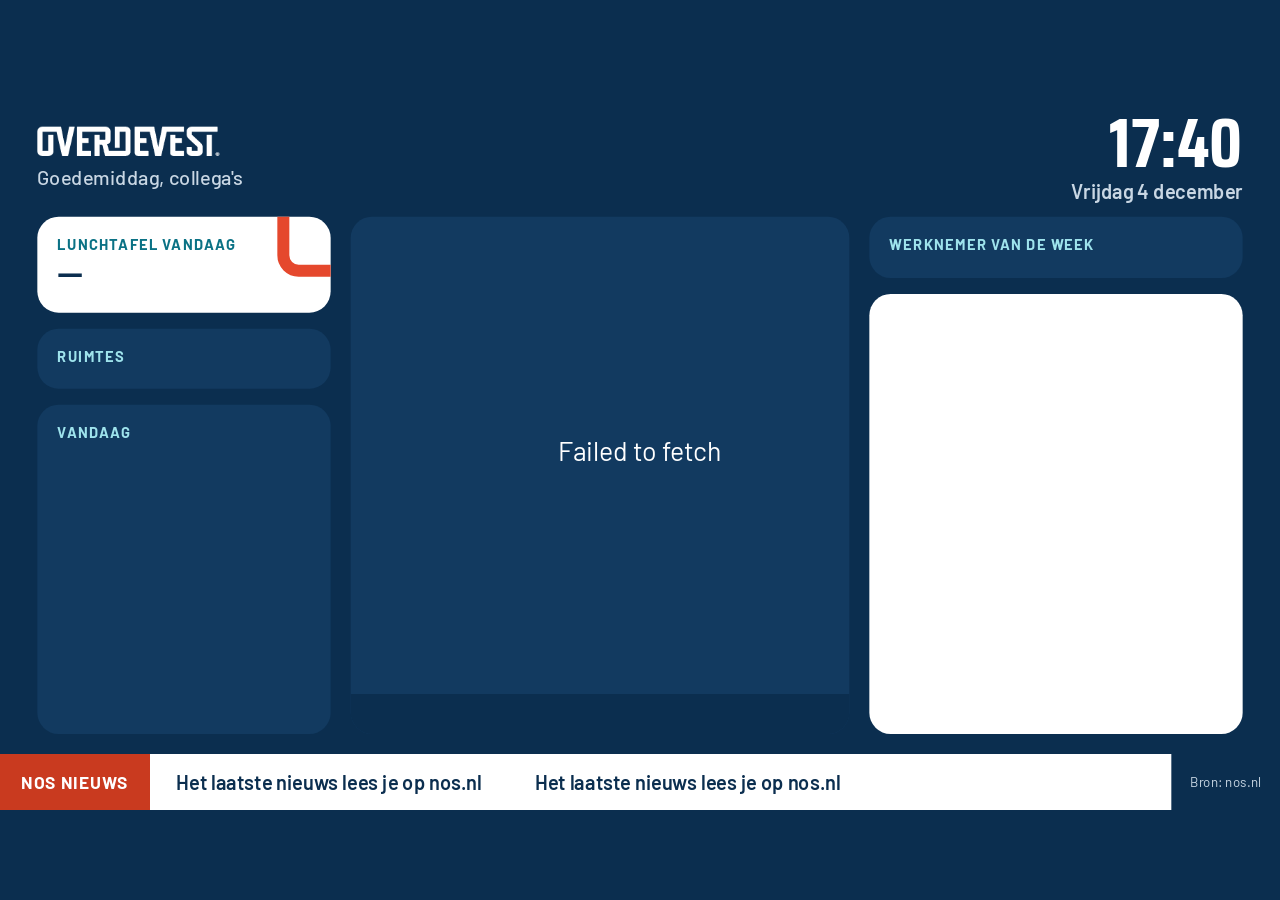
<file: tv.html>
<!doctype html>
<html lang="nl">
<head>
  <meta charset="utf-8">
  <meta name="viewport" content="width=device-width, initial-scale=1">
  <meta name="robots" content="noindex">
  <title>Overdevest TV</title>
  <link rel="icon" href="icons/icon-192.png">
  <link rel="preconnect" href="https://fonts.googleapis.com">
  <link rel="preconnect" href="https://fonts.gstatic.com" crossorigin>
  <link href="https://fonts.googleapis.com/css2?family=Barlow:wght@400;500;600;700&family=Saira+Condensed:wght@600;700;800&display=swap" rel="stylesheet">
  <style>
    html, body { margin: 0; height: 100%; background: #0B2E4F; overflow: hidden; cursor: none; }
    #stage { width: 1920px; height: 1080px; position: absolute; left: 0; top: 0; transform-origin: 0 0; box-sizing: border-box;
      padding: 44px 56px 0; background: #0B2E4F; color: #fff; font-family: Barlow, sans-serif; display: flex; flex-direction: column; gap: 30px; overflow: hidden; }
    .eyebrow { font-size: 22px; font-weight: 700; letter-spacing: .08em; text-transform: uppercase; color: #9EE3EC; }
    .display { font-family: 'Saira Condensed', sans-serif; }
    .ring { position: absolute; border-style: solid; box-sizing: border-box; pointer-events: none; }
    .card { background: #123A60; border-radius: 32px; padding: 28px 30px; position: relative; overflow: hidden; }
    .card > *:not(.ring) { position: relative; }
    header { display: flex; justify-content: space-between; align-items: center; height: 116px; }
    main { flex: 1; display: grid; grid-template-columns: 440px minmax(0, 1fr) 560px; gap: 30px; min-height: 0; }
    .col { display: flex; flex-direction: column; gap: 24px; min-height: 0; }
    .room { display: flex; align-items: center; gap: 14px; padding: 12px 0; border-bottom: 1px solid rgba(255,255,255,.12); }
    .room:last-child { border-bottom: 0; }
    .dot { width: 16px; height: 16px; border-radius: 8px; flex-shrink: 0; }
    .spot { padding: 0; display: flex; flex-direction: column; }
    .slide { flex: 1; position: relative; overflow: hidden; padding: 56px; display: flex; flex-direction: column; justify-content: flex-end; animation: fade .8s ease; }
    .slide .big { font-family: 'Saira Condensed', sans-serif; font-weight: 800; font-size: 108px; line-height: .95; margin-top: 14px; }
    .slide .sub { font-size: 32px; font-weight: 600; margin-top: 20px; }
    @keyframes fade { from { opacity: 0 } to { opacity: 1 } }
    .dots { height: 60px; background: #0B2E4F; display: flex; align-items: center; gap: 16px; padding: 0 32px; }
    .dots div { height: 6px; border-radius: 3px; overflow: hidden; background: rgba(255,255,255,.25); flex: 1; }
    .dots div.on { flex: 3; }
    .dots div.on::after { content: ''; display: block; height: 100%; background: #E5482D; animation: grow 12s linear forwards; }
    @keyframes grow { from { width: 0 } to { width: 100% } }
    .rank { display: flex; align-items: center; gap: 18px; }
    .badge { width: 42px; height: 42px; border-radius: 21px; display: flex; align-items: center; justify-content: center; font: 700 22px Barlow; flex-shrink: 0; background: rgba(255,255,255,.12); }
    footer { height: 84px; margin: 0 -56px; background: #fff; color: #0B2E4F; display: flex; align-items: center; overflow: hidden; }
    .ticker-wrap { flex: 1; overflow: hidden; }
    .ticker { display: inline-flex; gap: 80px; white-space: nowrap; padding-left: 40px; font-size: 30px; font-weight: 600; animation: tick var(--dur, 80s) linear infinite; }
    @keyframes tick { from { transform: translateX(0) } to { transform: translateX(-50%) } }
    .muted { color: #C9D7E4; }
    .placeholder { background: #DCE3EA; color: #4A5A6B; display: flex; align-items: center; justify-content: center; font-size: 24px; font-weight: 600; }
    #error { position: absolute; inset: 0; display: none; align-items: center; justify-content: center; text-align: center; font-size: 40px; padding: 100px; }
  </style>
</head>
<body>
  <div id="stage">
    <header>
      <div style="display:flex;flex-direction:column;gap:14px">
        <img src="img/logo-white.png" alt="Overdevest" style="height:44px;width:273px;display:block">
        <div style="font-size:30px;font-weight:500" class="muted"><span id="greet">Goedemorgen</span>, collega's</div>
      </div>
      <div style="text-align:right">
        <div class="display" id="clock" style="font-weight:700;font-size:104px;line-height:.9;font-variant-numeric:tabular-nums">--:--</div>
        <div id="date" class="muted" style="font-size:30px;font-weight:600;margin-top:6px"></div>
      </div>
    </header>

    <main>
      <div class="col">
        <section class="card" style="background:#fff;color:#0B2E4F">
          <span class="ring" style="right:-40px;top:-40px;width:120px;height:130px;border-width:18px;border-color:#E5482D;border-radius:32px"></span>
          <div class="eyebrow" style="color:#0B7285">Lunchtafel vandaag</div>
          <div id="tafel" class="display" style="font-weight:700;font-size:48px;line-height:1.05;margin-top:8px">—</div>
          <div id="lunchinfo" style="font-size:24px;color:#4A5A6B;margin-top:4px"></div>
        </section>
        <section class="card">
          <div class="eyebrow">Ruimtes</div>
          <ul id="rooms" style="list-style:none;margin:8px 0 0;padding:0"></ul>
        </section>
        <section class="card" style="flex:1">
          <div class="eyebrow">Vandaag</div>
          <ul id="agenda" style="list-style:none;margin:12px 0 0;padding:0;display:flex;flex-direction:column;gap:14px"></ul>
        </section>
      </div>

      <section class="card spot">
        <div id="slide" style="flex:1;display:flex"></div>
        <div class="dots" id="dots"></div>
      </section>

      <div class="col">
        <section class="card">
          <div class="eyebrow">Werknemer van de week</div>
          <div id="winner"></div>
          <ol id="ranking" style="list-style:none;margin:10px 0 0;padding:0 18px;display:flex;flex-direction:column;gap:10px"></ol>
        </section>
        <section class="card" id="socialcard" style="flex:1;background:#fff;color:#0B2E4F;display:flex;flex-direction:column;min-height:0"></section>
      </div>
    </main>

    <footer>
      <div style="height:100%;background:#C93A1F;color:#fff;display:flex;align-items:center;padding:0 32px;font-size:26px;font-weight:700;letter-spacing:.06em;text-transform:uppercase;flex-shrink:0;position:relative;z-index:1">NOS Nieuws</div>
      <div class="ticker-wrap"><div class="ticker" id="ticker"><span>Nieuws laden…</span></div></div>
      <div style="height:100%;background:#0B2E4F;color:#C9D7E4;display:flex;align-items:center;padding:0 28px;font-size:20px;flex-shrink:0;position:relative;z-index:1">Bron: nos.nl</div>
    </footer>
    <div id="error"></div>
  </div>
  <script type="module" src="js/tv.js"></script>
</body>
</html>
</file>
